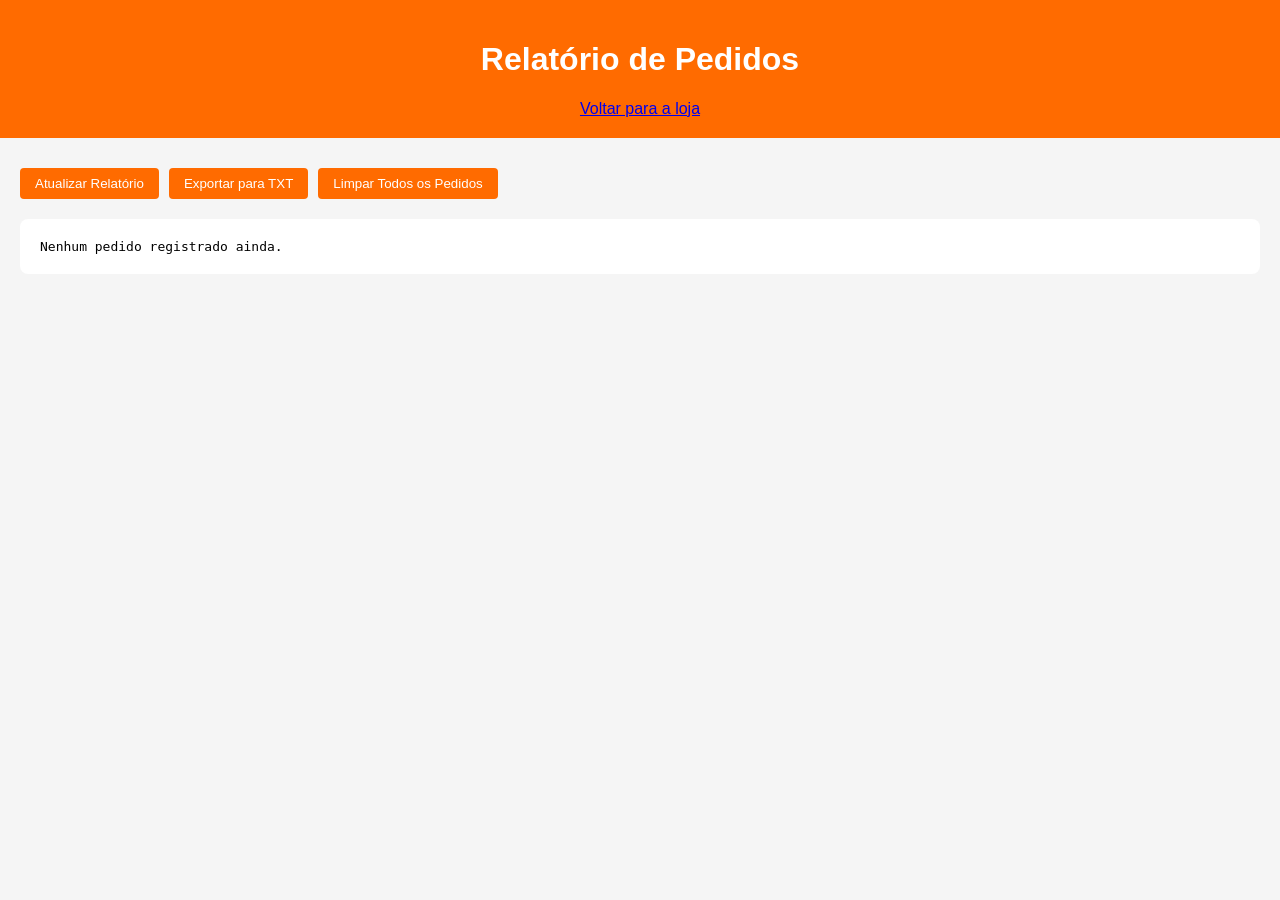
<file: relatorio.html>
<!DOCTYPE html>
<html lang="pt-BR">
<head>
    <meta charset="UTF-8">
    <meta name="viewport" content="width=device-width, initial-scale=1.0">
    <title>Relatório de Pedidos - Lancheiros</title>
    <link rel="stylesheet" href="style.css">
    <style>
        #relatorio {
            white-space: pre-line;
            background: white;
            padding: 20px;
            border-radius: 8px;
            margin: 20px;
            font-family: monospace;
        }
        .botoes-relatorio {
            display: flex;
            gap: 10px;
            margin: 20px;
        }
    </style>
</head>
<body>
    <header>
        <h1>Relatório de Pedidos</h1>
        <a href="index.html">Voltar para a loja</a>
    </header>

    <div class="botoes-relatorio">
        <button onclick="mostrarRelatorio()">Atualizar Relatório</button>
        <button onclick="exportarParaTXT()">Exportar para TXT</button>
        <button onclick="limparPedidos()">Limpar Todos os Pedidos</button>
    </div>

    <div id="relatorio">Clique em "Atualizar Relatório" para ver os pedidos</div>

    <script>
        function mostrarRelatorio() {
            const pedidos = JSON.parse(localStorage.getItem('pedidos')) || [];
            const relatorioDiv = document.getElementById('relatorio');
            
            if (pedidos.length === 0) {
                relatorioDiv.textContent = "Nenhum pedido registrado ainda.";
                return;
            }
            
            let relatorio = "RELATÓRIO DE PEDIDOS\n\n";
            let totalGeral = 0;
            
            pedidos.forEach((pedido, index) => {
                relatorio += `Pedido #${index + 1} - ${pedido.data}\n`;
                pedido.itens.forEach(item => {
                    relatorio += `- ${item.nome}: R$ ${item.preco.toFixed(2)}\n`;
                });
                relatorio += `Total: R$ ${pedido.total.toFixed(2)}\n\n`;
                totalGeral += pedido.total;
            });
            
            relatorio += `TOTAL GERAL: R$ ${totalGeral.toFixed(2)}\n`;
            relatorio += `QUANTIDADE DE PEDIDOS: ${pedidos.length}`;
            
            relatorioDiv.textContent = relatorio;
        }
        
        function exportarParaTXT() {
            const pedidos = JSON.parse(localStorage.getItem('pedidos')) || [];
            if (pedidos.length === 0) {
                alert('Nenhum pedido para exportar!');
                return;
            }
            
            let conteudoTXT = "RELATÓRIO DE PEDIDOS - LANCHERIA\n\n";
            let totalGeral = 0;
            
            pedidos.forEach((pedido, index) => {
                conteudoTXT += `Pedido #${index + 1} - ${pedido.data}\n`;
                pedido.itens.forEach(item => {
                    conteudoTXT += `- ${item.nome}: R$ ${item.preco.toFixed(2)}\n`;
                });
                conteudoTXT += `Total: R$ ${pedido.total.toFixed(2)}\n\n`;
                totalGeral += pedido.total;
            });
            
            conteudoTXT += `TOTAL GERAL: R$ ${totalGeral.toFixed(2)}\n`;
            conteudoTXT += `QUANTIDADE DE PEDIDOS: ${pedidos.length}`;
            
            const blob = new Blob([conteudoTXT], { type: 'text/plain' });
            const url = URL.createObjectURL(blob);
            const a = document.createElement('a');
            a.href = url;
            a.download = `relatorio_pedidos_${new Date().toLocaleDateString()}.txt`;
            document.body.appendChild(a);
            a.click();
            document.body.removeChild(a);
        }
        
        function limparPedidos() {
            if (confirm('Tem certeza que deseja limpar TODOS os pedidos registrados?')) {
                localStorage.removeItem('pedidos');
                document.getElementById('relatorio').textContent = "Pedidos limpos com sucesso!";
            }
        }
        
        // Mostrar relatório ao carregar a página
        window.onload = mostrarRelatorio;
    </script>
</body>
</html>
</file>
<file: style.css>
body {
    font-family: Arial, sans-serif;
    margin: 0;
    padding: 0;
    background-color: #f5f5f5;
}

header {
    background-color: #ff6b00;
    color: white;
    text-align: center;
    padding: 20px 0;
}

main {
    display: flex;
    padding: 20px;
}

.produtos {
    display: flex;
    flex-wrap: wrap;
    gap: 20px;
    flex: 3;
}

.lanche {
    background: white;
    border-radius: 8px;
    padding: 15px;
    width: 250px;
    box-shadow: 0 2px 5px rgba(0,0,0,0.1);
}

.lanche img {
    width: 100%;
    height: 150px;
    object-fit: cover;
    border-radius: 5px;
}

.preco {
    font-weight: bold;
    color: #ff6b00;
    font-size: 1.2em;
}

button {
    background-color: #ff6b00;
    color: white;
    border: none;
    padding: 8px 15px;
    border-radius: 4px;
    cursor: pointer;
    margin-top: 10px;
}

button:hover {
    background-color: #e05d00;
}

.carrinho {
    flex: 1;
    background: white;
    padding: 15px;
    border-radius: 8px;
    margin-left: 20px;
    height: fit-content;
    box-shadow: 0 2px 5px rgba(0,0,0,0.1);
}

footer {
    background-color: #333;
    color: white;
    text-align: center;
    padding: 10px 0;
    position: fixed;
    bottom: 0;
    width: 100%;
}
</file>
